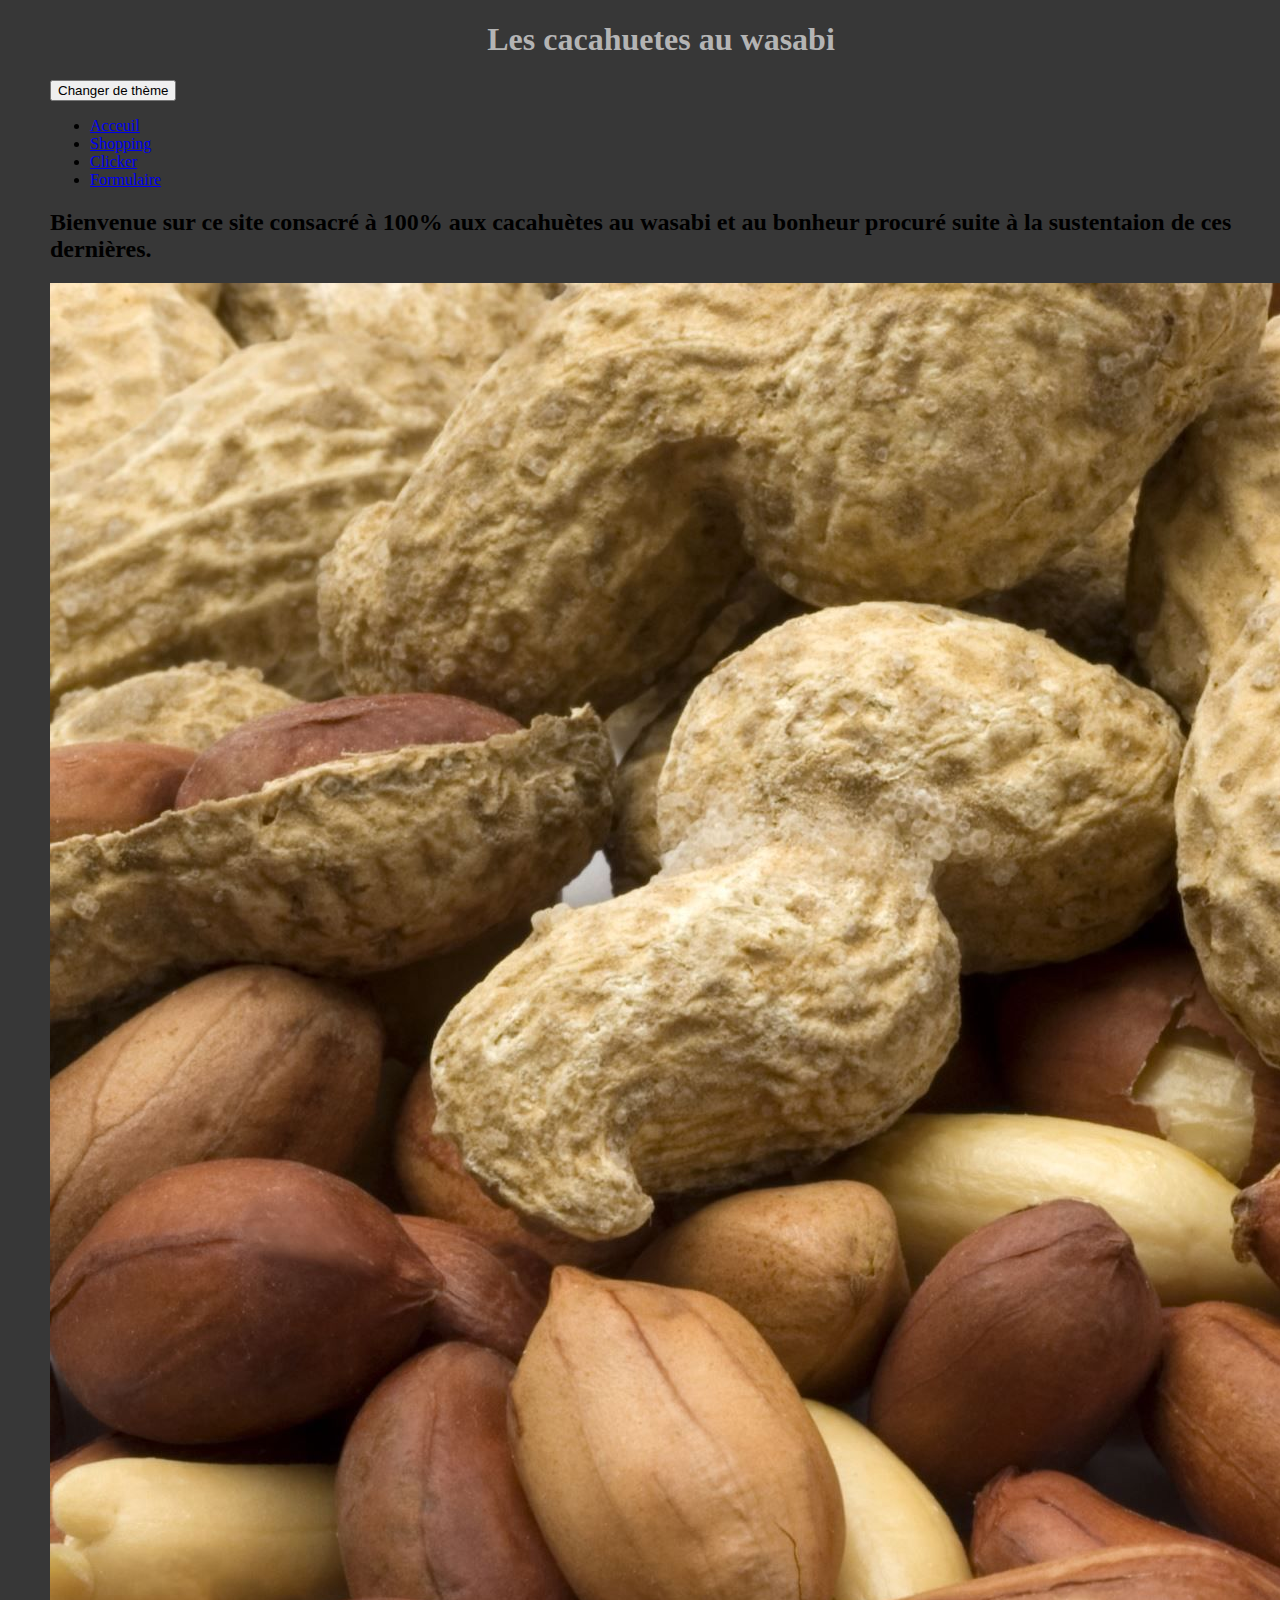
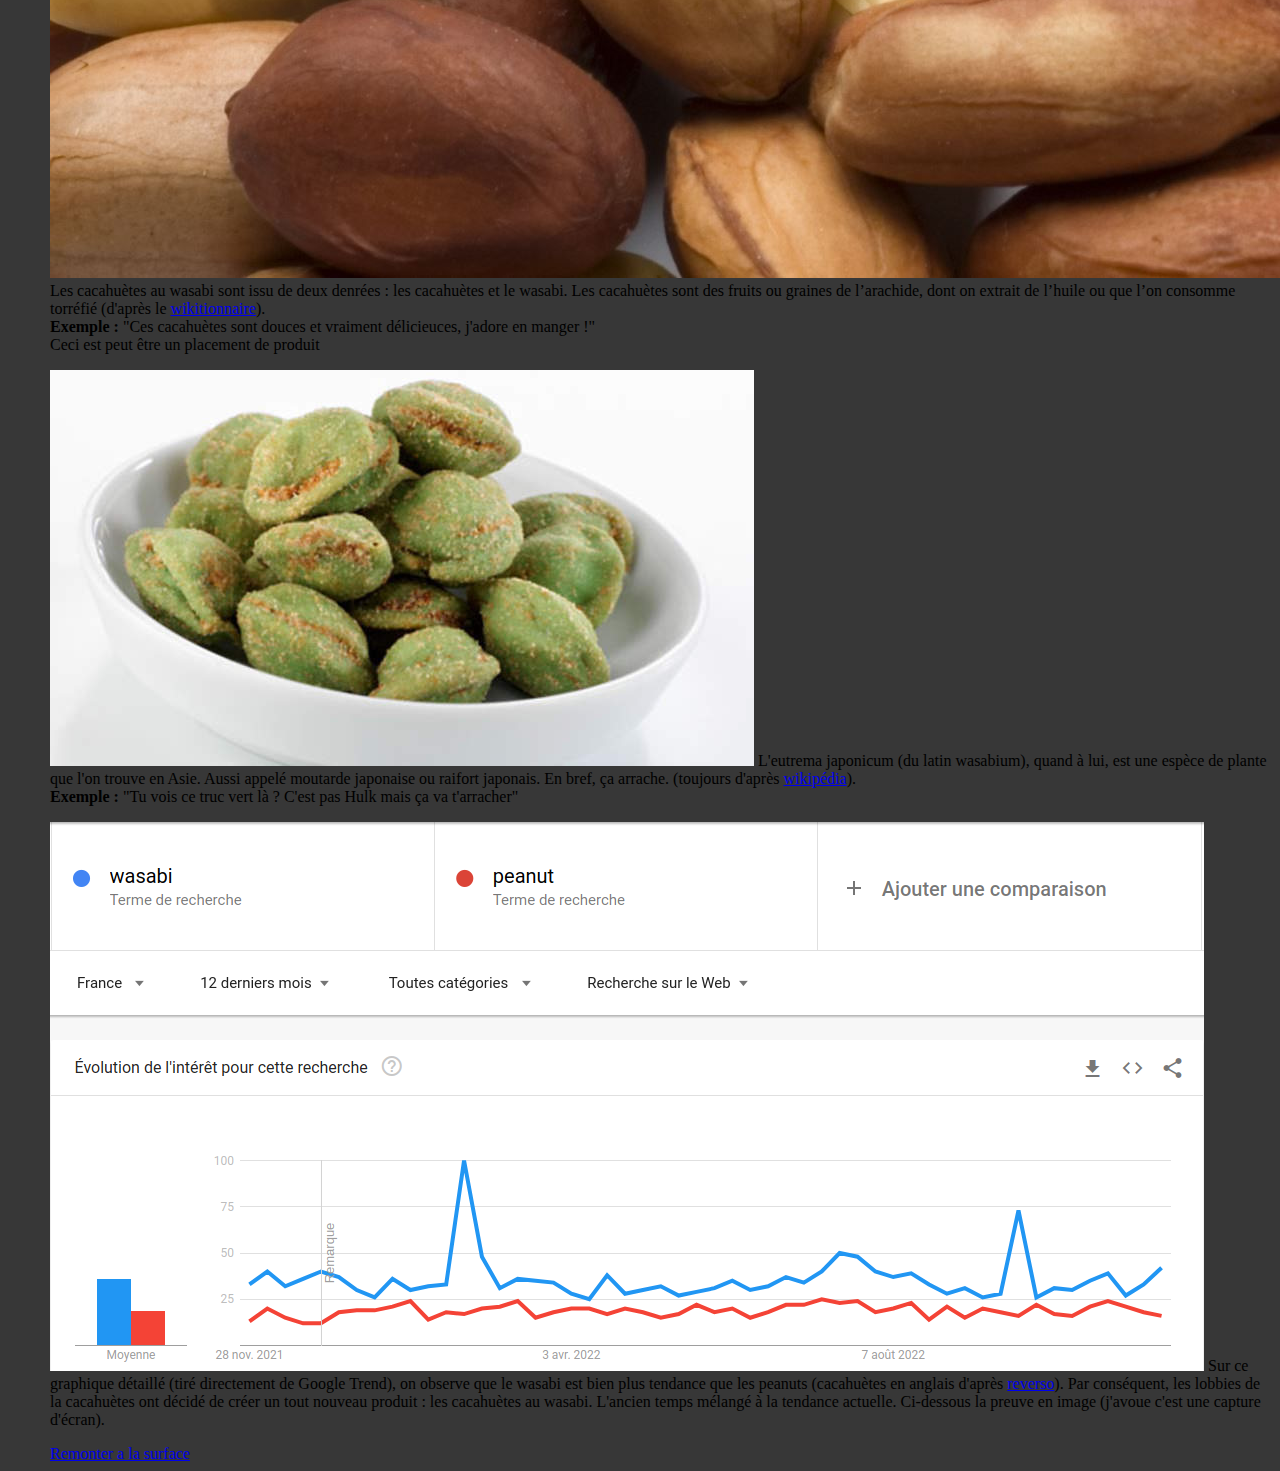
<file: index.html>
<!DOCTYPE html>
<html lang="fr">
<head id="test">
    <meta charset="UTF-8">
    <meta http-equiv="X-UA-Compatible" content="IE=edge">
    <meta name="viewport" content="width=device-width, initial-scale=1.0">
    <title>cahuet au wasabi</title>
    <link rel="stylesheet" href="css/style.css">
    <link rel="stylesheet" href="css/style_mobile.css">
    <script src="js/change_style.js" defer></script>
</head>
<body id="test">
    <h1>Les cacahuetes au wasabi</h1>
    <!-- bouton pour changer le thème de la page -->
    <button id="change_theme">Changer de thème</button>
    <!-- menu de navigation -->
    <nav>
        <ul>
            <li><a class="tabs" href="index.html">Acceuil</a></li>
            <li><a class="tabs" href="shopping.html">Shopping</a></li>
            <li><a class="tabs" href="clicker.html">Clicker</a></li>
            <li><a class="tabs" href="formulaire.html">Formulaire</a></li>
        </ul>
    </nav>
    <!-- contenu de la page -->
    <article class="content">
        <h2>Bienvenue sur ce site consacré à 100% aux cacahuètes au wasabi et au bonheur procuré suite à la sustentaion
            de ces dernières.</h2>

        <p class="paragrapheRight">
            <img class="pictureLeft" src="img/peanut.jpg" alt="De délicieuces cahuetes">
            Les cacahuètes au wasabi sont issu de deux denrées : les cacahuètes et le wasabi. Les cacahuètes sont des
            fruits ou graines de l’arachide, dont on extrait
            de l’huile ou que l’on consomme torréfié (d'après le <a
                href="https://fr.wiktionary.org/wiki/cacahuète">wikitionnaire</a>).<br>
            <b>Exemple :</b> "Ces cacahuètes sont douces et vraiment délicieuces, j'adore en manger !"<br>
            Ceci est peut être un placement de produit
        </p>
        <p class="clear_float"></p>
        <p class="paragrapheLeft" class="pend">
            <img class="pictureRight" src="img/wasabi1.jpg" alt="De délicieuces cahuetes au wasabi">
            L'eutrema japonicum (du latin wasabium), quand à lui, est une espèce de plante que l'on trouve en Asie.
            Aussi appelé moutarde japonaise ou raifort japonais.
            En bref, ça arrache.
            (toujours d'après <a href="https://fr.wikipedia.org/wiki/Wasabi">wikipédia</a>).<br>
            <b>Exemple :</b> "Tu vois ce truc vert là ? C'est pas Hulk mais ça va t'arracher"<br>
        </p>
        <p class="clear_float"></p>
        <p class="paragrapheRight">
            <img src="img/trend_wasabi_peanut.png" alt="Google Trend wasabi peanut">
            Sur ce graphique détaillé (tiré directement de Google Trend), on observe que le wasabi est bien plus
            tendance que les peanuts
            (cacahuètes en anglais d'après <a
                href="https://context.reverso.net/traduction/anglais-francais/peanut">reverso</a>). Par conséquent,
            les lobbies de la cacahuètes ont décidé de créer un tout nouveau produit : les cacahuètes au wasabi.
            L'ancien temps mélangé à la tendance actuelle.
            Ci-dessous la preuve en image (j'avoue c'est une capture d'écran).<br>
        </p>
    </article>
    <a href="#">Remonter a la surface</a>
    <!--Ancre pour revenir en haut de la page-->
</body>

</html>
</file>
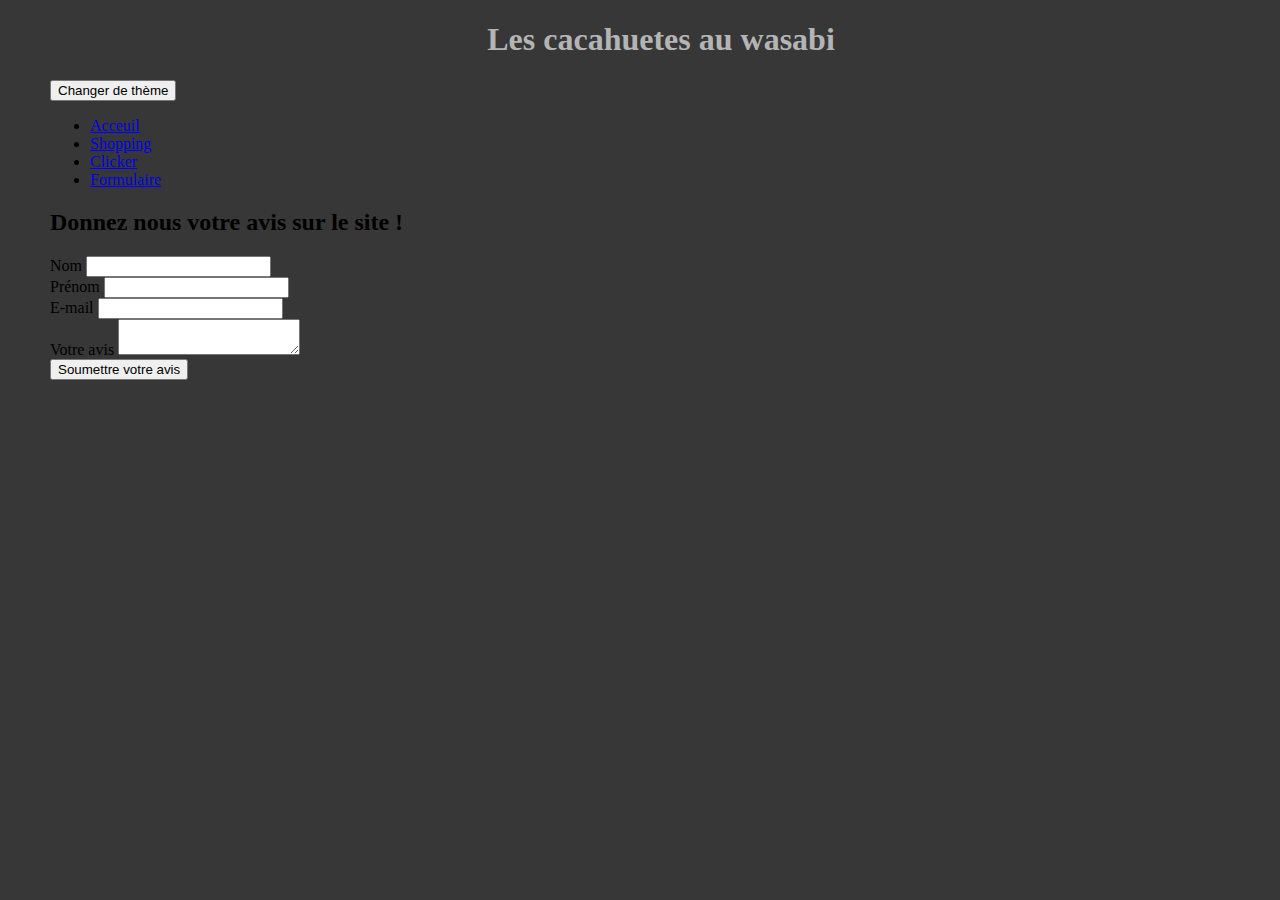
<file: formulaire.html>
<!DOCTYPE html>
<html lang="fr">
<head>
    <meta charset="UTF-8">
    <meta http-equiv="X-UA-Compatible" content="IE=edge">
    <meta name="viewport" content="width=device-width, initial-scale=1.0">
    <title>Formulaire</title>
    <link rel="stylesheet" href="css/style.css">
    <link rel="stylesheet" href="css/style_mobile.css">
    <script src="js/change_style.js" defer></script>
</head>
<body>
    <h1>Les cacahuetes au wasabi</h1>
    <!-- bouton pour changer le thème de la page -->
    <button id="change_theme">Changer de thème</button>
    <!-- menu de navigation -->
    <nav>
        <ul>
            <li><a class="tabs" href="index.html">Acceuil</a></li>
            <li><a class="tabs" href="shopping.html">Shopping</a></li>
            <li><a class="tabs" href="clicker.html">Clicker</a></li>
            <li><a class="tabs" href="formulaire.html">Formulaire</a></li>
        </ul>
    </nav>
    <!-- contenu de la page -->
    <article class="content">
        <h2 id="avis_site">Donnez nous votre avis sur le site !</h2>
        <!-- formulaire -->
        <form accept-charset="utf-8">
            <label for="nom">Nom</label>
            <input type="text" id="nom"><br>
            <label for="prenom">Prénom</label>
            <input type="text" id="nom"><br>
            <label for="mail">E-mail</label>
            <input type="email" id="mail"><br>
            <label for="avis">Votre avis</label>
            <textarea id="avis"></textarea><br>
        </form>
        <button id="soumettre">Soumettre votre avis</button>
    </article>
</body>
</html>
</file>
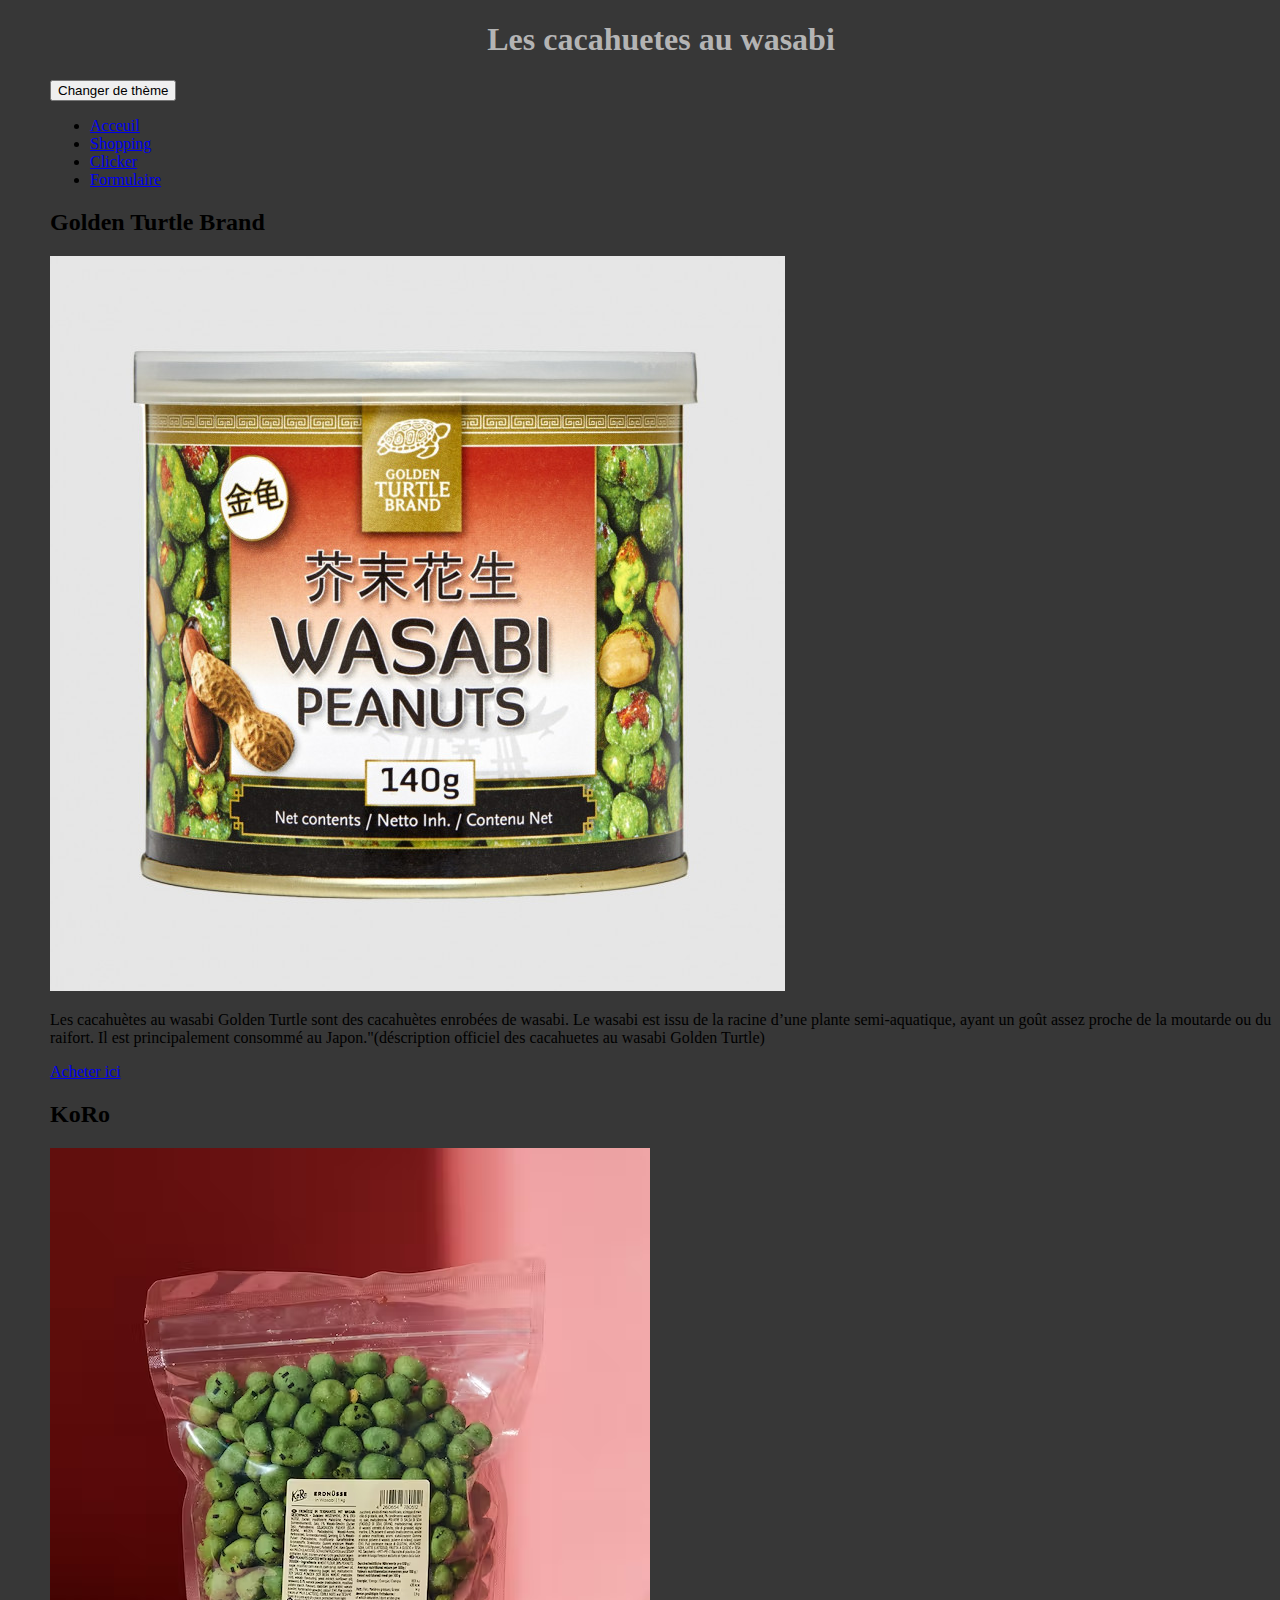
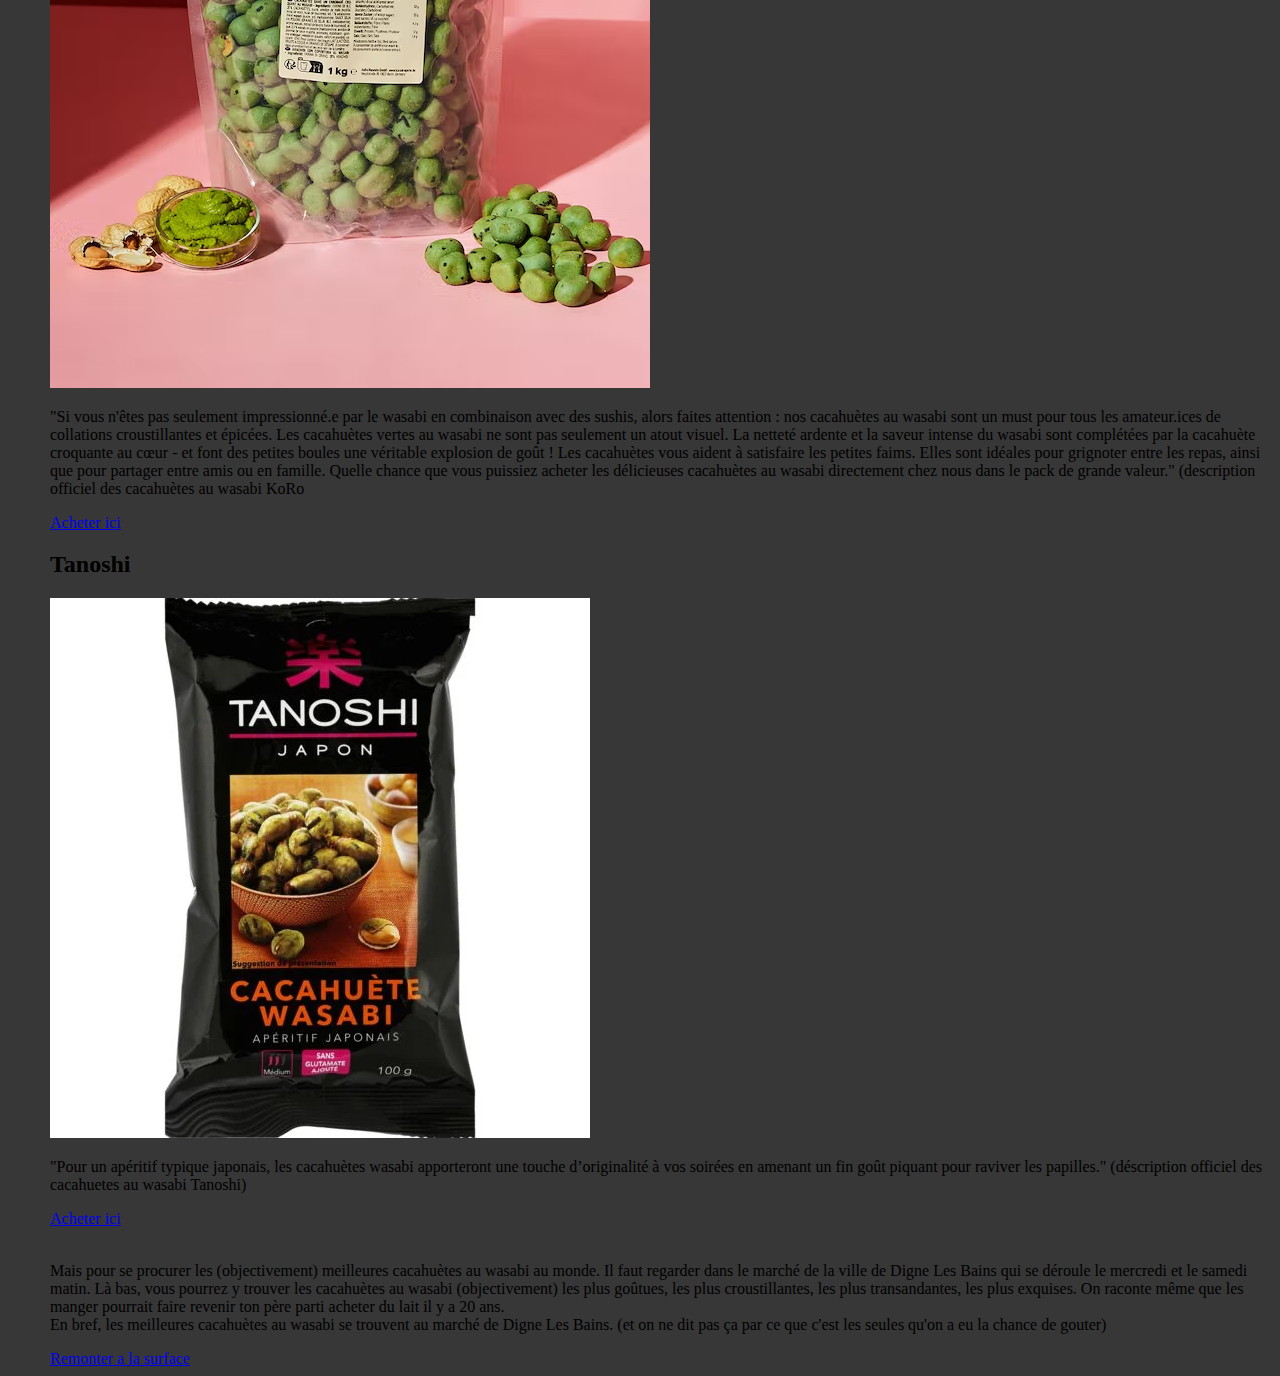
<file: shopping.html>
<!DOCTYPE html>
<html lang="fr">
<head>
    <meta charset="UTF-8">
    <meta http-equiv="X-UA-Compatible" content="IE=edge">
    <meta name="viewport" content="width=device-width, initial-scale=1.0">
    <title>Cacahuet vs wasabi</title>
    <link rel="stylesheet" href="css/style.css">
    <script src="js/change_style.js" defer></script>
</head>
<body>
    <h1>Les cacahuetes au wasabi</h1>
    <!-- bouton pour changer le thème de la page -->
    <button id="change_theme">Changer de thème</button>
    <!-- menu de navigation -->
    <nav>
        <ul>
            <li><a class="tabs" href="index.html">Acceuil</a></li>
            <li><a class="tabs" href="shopping.html">Shopping</a></li>
            <li><a class="tabs" href="clicker.html">Clicker</a></li>
            <li><a class="tabs" href="formulaire.html">Formulaire</a></li>
        </ul>
    </nav>
    <!-- contenu de la page -->
    <article class="content">
        <h2>Golden Turtle Brand</h2>
        <a href="https://www.asianfoodlovers.fr/arachides-avec-wasabi-140-gram-199">
            <img src="img/golden_turtle.png" alt="Boite en metal de cacahuetes au wasabi de la marque golden turtle">
        </a>
        <p>Les cacahuètes au wasabi Golden Turtle sont des cacahuètes enrobées de wasabi. Le wasabi est issu de
            la racine d’une plante semi-aquatique, ayant un goût assez proche de la moutarde ou du raifort. Il est 
            principalement consommé au Japon."(déscription officiel des cacahuetes au wasabi Golden Turtle)</p>
        <a href="https://www.asianfoodlovers.fr/arachides-avec-wasabi-140-gram-199">Acheter ici</a>
        <h2>KoRo</h2>
        <a href="https://www.koro.fr/cacahuetes-au-wasabi-1-kg">
            <img src="img/koro.png" alt="sachet en plastique de cacahutes au wasabi de la marque KoRo">
        </a>
        <p>"Si vous n'êtes pas seulement impressionné.e par le wasabi en combinaison avec des sushis, alors faites attention :
            nos cacahuètes au wasabi sont un must pour tous les amateur.ices de collations croustillantes et épicées. Les cacahuètes
            vertes au wasabi ne sont pas seulement un atout visuel. La netteté ardente et la saveur intense du wasabi sont complétées
            par la cacahuète croquante au cœur - et font des petites boules une véritable explosion de goût ! Les cacahuètes vous aident
            à satisfaire les petites faims. Elles sont idéales pour grignoter entre les repas, ainsi que pour partager entre amis ou 
            en famille. Quelle chance que vous puissiez acheter les délicieuses cacahuètes au wasabi directement chez nous dans le pack
            de grande valeur." (description officiel des cacahuètes au wasabi KoRo</p>
            <a href="https://www.koro.fr/cacahuetes-au-wasabi-1-kg">Acheter ici</a>
        <h2>Tanoshi</h2>
        <a href="https://www.amazon.fr/Tanoshi-Cacahu%C3%A8tes-Wasabi-100-Lot/dp/B01LZD9MPS/ref=asc_df_B01LZD9MPS/?tag=googshopfr-21&linkCode=df0&hvadid=194917163216&hvpos=&hvnetw=g&hvrand=16986975792055259150&hvpone=&hvptwo=&hvqmt=&hvdev=c&hvdvcmdl=&hvlocint=&hvlocphy=9055015&hvtargid=pla-294176546368&psc=1">
            <img src="img/tanoshi.png" alt="sachet de cacahutes au wasabi de la marque tanoshi"><br>
        </a>
        <p>"Pour un apéritif typique japonais, les cacahuètes wasabi apporteront une touche d’originalité à vos soirées 
            en amenant un fin goût piquant pour raviver les papilles." (déscription officiel des cacahuetes au wasabi Tanoshi)</p>
        <a href="https://www.amazon.fr/Tanoshi-Cacahu%C3%A8tes-Wasabi-100-Lot/dp/B01LZD9MPS/ref=asc_df_B01LZD9MPS/?tag=googshopfr-21&linkCode=df0&hvadid=194917163216&hvpos=&hvnetw=g&hvrand=16986975792055259150&hvpone=&hvptwo=&hvqmt=&hvdev=c&hvdvcmdl=&hvlocint=&hvlocphy=9055015&hvtargid=pla-294176546368&psc=1">Acheter ici</a>
        <br><br>
        <p>Mais pour se procurer les (objectivement) meilleures cacahuètes au wasabi au monde. Il faut regarder dans 
            le marché de la ville de Digne Les Bains qui se déroule le mercredi et le samedi matin. Là bas, vous
            pourrez y trouver les cacahuètes au wasabi (objectivement) les plus goûtues, les plus croustillantes, 
            les plus transandantes, les plus exquises. On raconte même que les manger pourrait faire revenir ton
            père parti acheter du lait il y a 20 ans.<br> En bref, les meilleures cacahuètes au wasabi se trouvent au
            marché de Digne Les Bains. (et on ne dit pas ça par ce que c'est les seules qu'on a eu la chance de gouter)
        </p>
    </article>
    <a href="#">Remonter a la surface</a> <!--Ancre pour revenir en haut de la page-->
</body>
</html>
</file>
<file: css/style.css>
body{
    background-color: rgb(55, 55, 55);
    font-family: Verdana;
    margin-left: 50px;
}

h1{
    text-align: center;
    color: rgb(180, 180, 180);
}

.zoom-out img {
	-webkit-transform: scale(1.25);
	transform: scale(1.25);
	-webkit-transition: .3s ease-in-out;
	transition: .3s ease-in-out;
}
.zoom-out :hover img {
	-webkit-transform: scale(1);
	transform: scale(1);
}
</file>
<file: css/style_mobile.css>
/* style de la page pour les smartphone */
@media screen and (max-width: 480px) {
    main{
        flex-direction: column;
    }

    /* style pour le formulaire */
    form {
        width: 200px;
        padding: 10px;
        border: 2px solid rgb(29, 145, 0);
        border-radius: 10px;
    }

    input, textarea {
        width: 100px;
        box-sizing: border-box;
        border: 1px solid rgb(29, 145, 0);
    }
}
</file>
